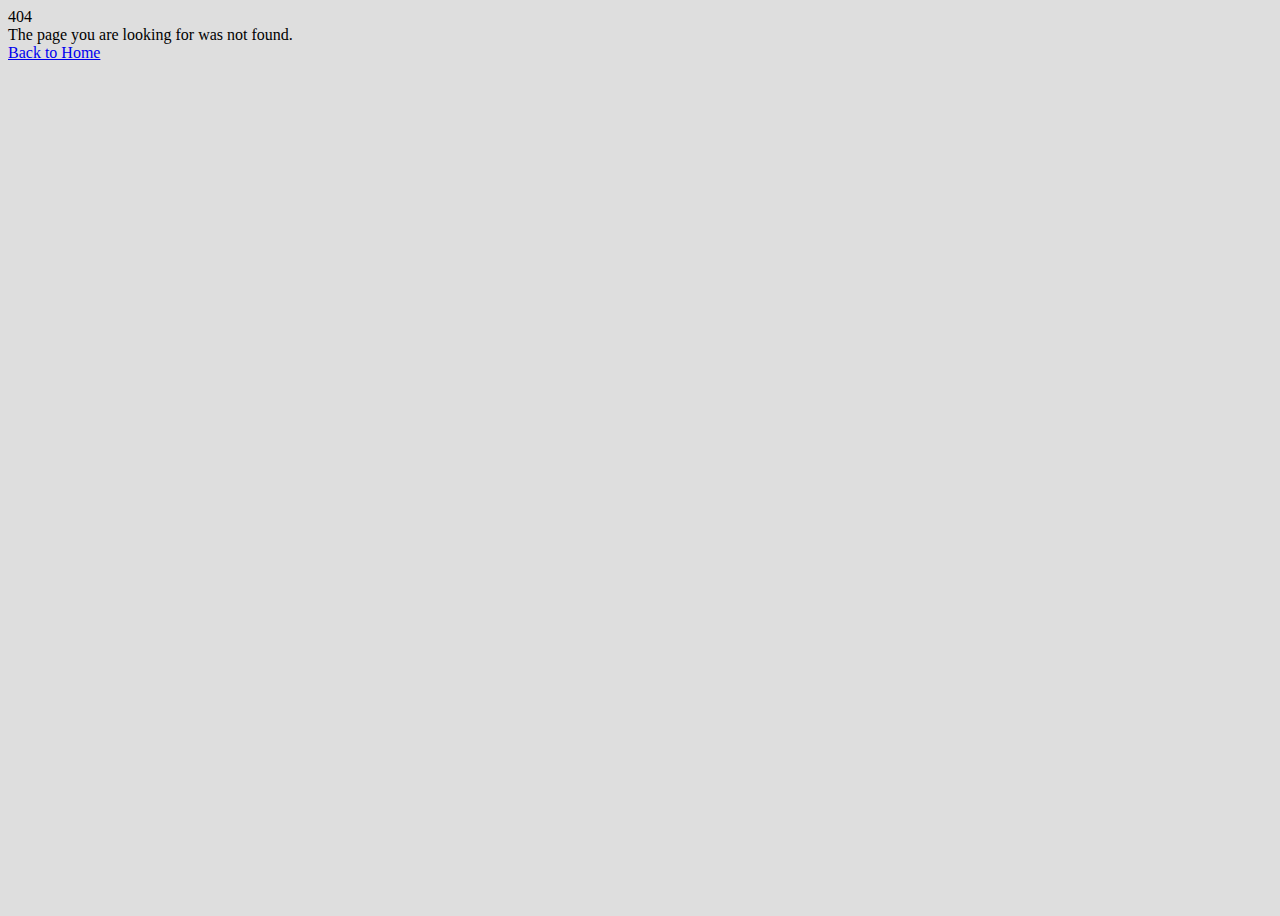
<file: src/main/resources/templates/error-404.html>
<!DOCTYPE html>
<html xmlns:th="http://www.w3.org/1999/xhtml">
<body>
<div class="page-wrap d-flex flex-row align-items-center">
    <div class="container">
        <div class="row justify-content-center">
            <div class="col-md-12 text-center">
                <span class="display-1 d-block">404</span>
                <div class="mb-4 lead">The page you are looking for was not found.</div>
                <a href="https://www.totoprayogo.com/#" class="btn btn-link">Back to Home</a>
            </div>
        </div>
    </div>
</div>
<style>
    body {
        background: #dedede;
    }
    .page-wrap {
        min-height: 100vh;
    }
</style>
</body>
</html>
</file>
